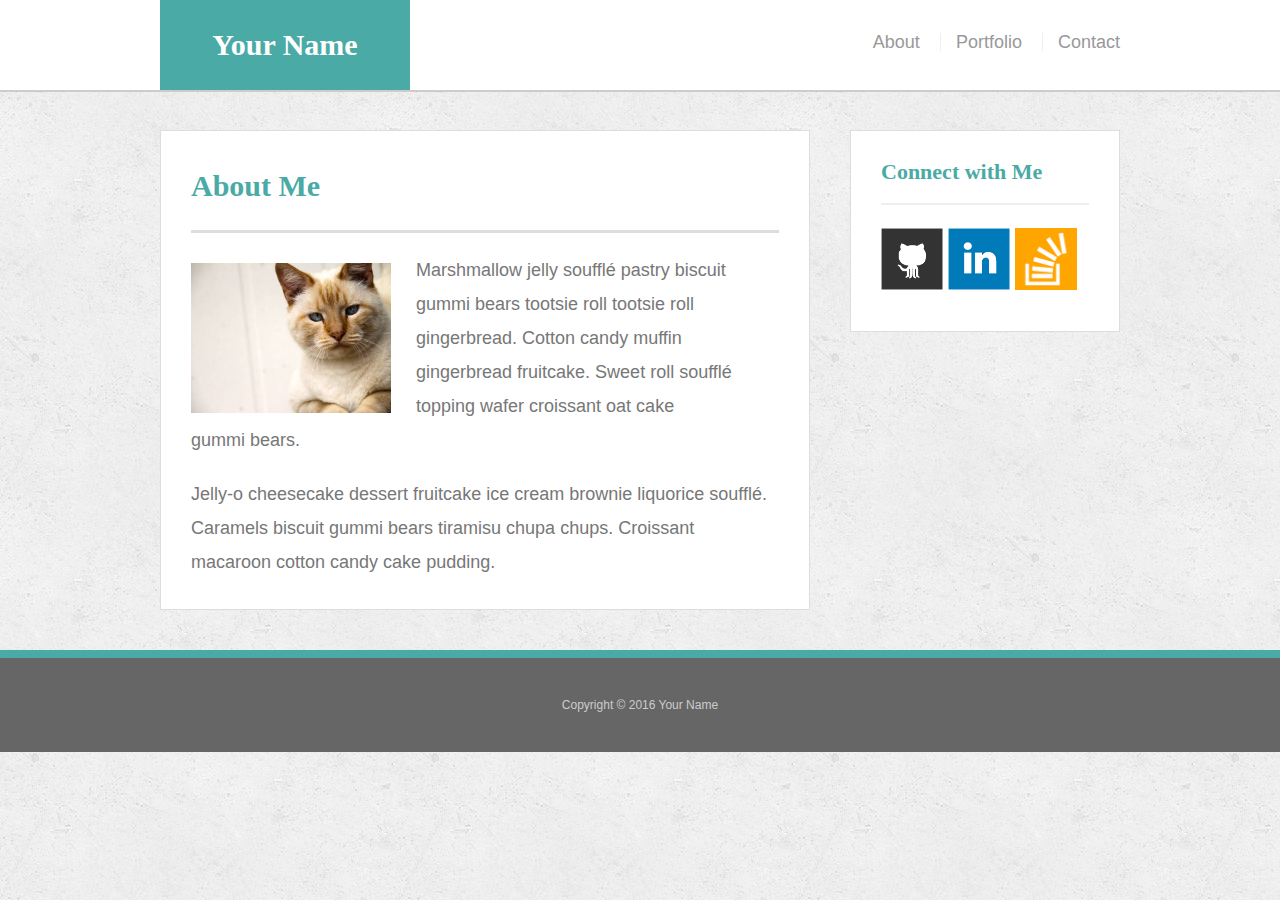
<file: index.html>
<!doctype html>
<html lang="en-us">

<head>
  <meta charset="UTF-8">
  <title>About | Annalisa Leote</title>
  <link rel="stylesheet" type="text/css" href="assets/css/reset.css">
  <link rel="stylesheet" type="text/css" href="assets/css/style.css">

 <!--This is my viewport for my @media in css --> 
<meta name="viewport" content="width=device-width, initial-scale=1">

</head>

<body>

  <header id="masthead">
    <div class="container">
      <a href="index.html" id="logo">Your Name</a>
      <nav>
        <a href="index.html">About</a>
        <a href="portfolio.html">Portfolio</a>
        <a href="contact.html">Contact</a>
      </nav>
    </div>
  </header>

  <div id="main-container" class="container">
    <section class="main-section">
      <h1>About Me</h1>

      <img src="assets/images/cat.jpg" class="auth-image" alt="Annalisa">

      <p>Marshmallow jelly souffl&eacute; pastry biscuit gummi bears tootsie roll tootsie roll gingerbread. Cotton candy muffin gingerbread fruitcake. Sweet roll souffl&eacute; topping wafer croissant oat cake gummi&nbsp;bears.</p>

      <p>Jelly-o cheesecake dessert fruitcake ice cream brownie liquorice souffl&eacute;. Caramels biscuit gummi bears tiramisu chupa chups. Croissant macaroon cotton candy cake pudding.</p>

    </section>

    <section class="sidebar">
      <div id="connect">
        <h2>Connect with Me</h2>

        <a href="#"><img src="assets/images/github-128.png" class="social" alt="GitHub" /></a>
        <a href="#"><img src="assets/images/linkedin-128.png" class="social" alt="LinkedIn" /></a>
        <a href="#"><img src="assets/images/stackoverflow-128.png" class="social" alt="Stack Overflow" /></a>
      </div>
    </section>
  </div>

  <footer>
    <div class="container">
      Copyright &copy; 2016 Your Name
    </div>
  </footer>
</body>

</html>
</file>
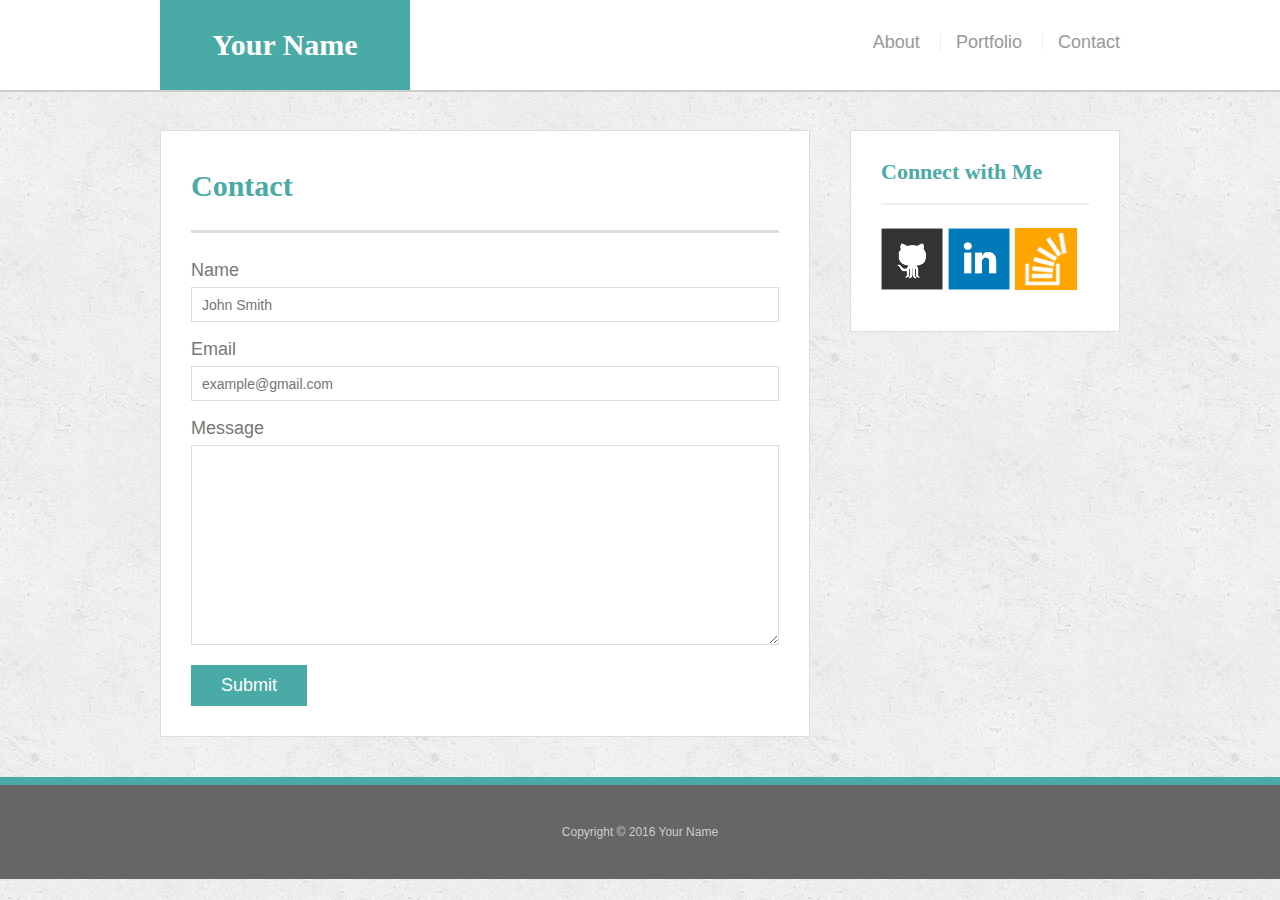
<file: contact.html>
<!doctype html>
<html lang="en-us">

<head>
  <meta charset="UTF-8">
  <title>Contact | Your Name</title>
  <link rel="stylesheet" type="text/css" href="assets/css/reset.css">
  <link rel="stylesheet" type="text/css" href="assets/css/style.css">

  
<meta name="viewport" content="width=device-width, initial-scale=1.0">

</head>

<body>

  <header id="masthead">
    <div class="container">
      <a href="index.html" id="logo">Your Name</a>
      <nav>
        <a href="index.html">About</a>
        <a href="portfolio.html">Portfolio</a>
        <a href="contact.html">Contact</a>
      </nav>
    </div>
  </header>

  <div id="main-container" class="container">
    <section class="main-section">
      <h1>Contact</h1>

      <form id="contact-form">
        <ul>
          <li>
            <label for="name">Name</label>
            <input type="text" id="name" name="name" placeholder="John Smith" required="required">
          </li>
          <li>
            <label for="email">Email</label>
            <input type="email" id="email" name="email" placeholder="example@gmail.com" required="required">
          </li>
          <li>
            <label for="message">Message</label>
            <textarea id="message" name="message" required="required"></textarea>
          </li>
        </ul>
        <input type="submit">
      </form>

    </section>

    <section class="sidebar">
      <div id="connect">
        <h2>Connect with Me</h2>

        <a href="#"><img src="assets/images/github-128.png" class="social" alt="GitHub" /></a>
        <a href="#"><img src="assets/images/linkedin-128.png" class="social" alt="LinkedIn" /></a>
        <a href="#"><img src="assets/images/stackoverflow-128.png" class="social" alt="Stack Overflow" /></a>
      </div>
    </section>
  </div>

  <footer>
    <div class="container">
      Copyright &copy; 2016 Your Name
    </div>
  </footer>
</body>

</html>
</file>
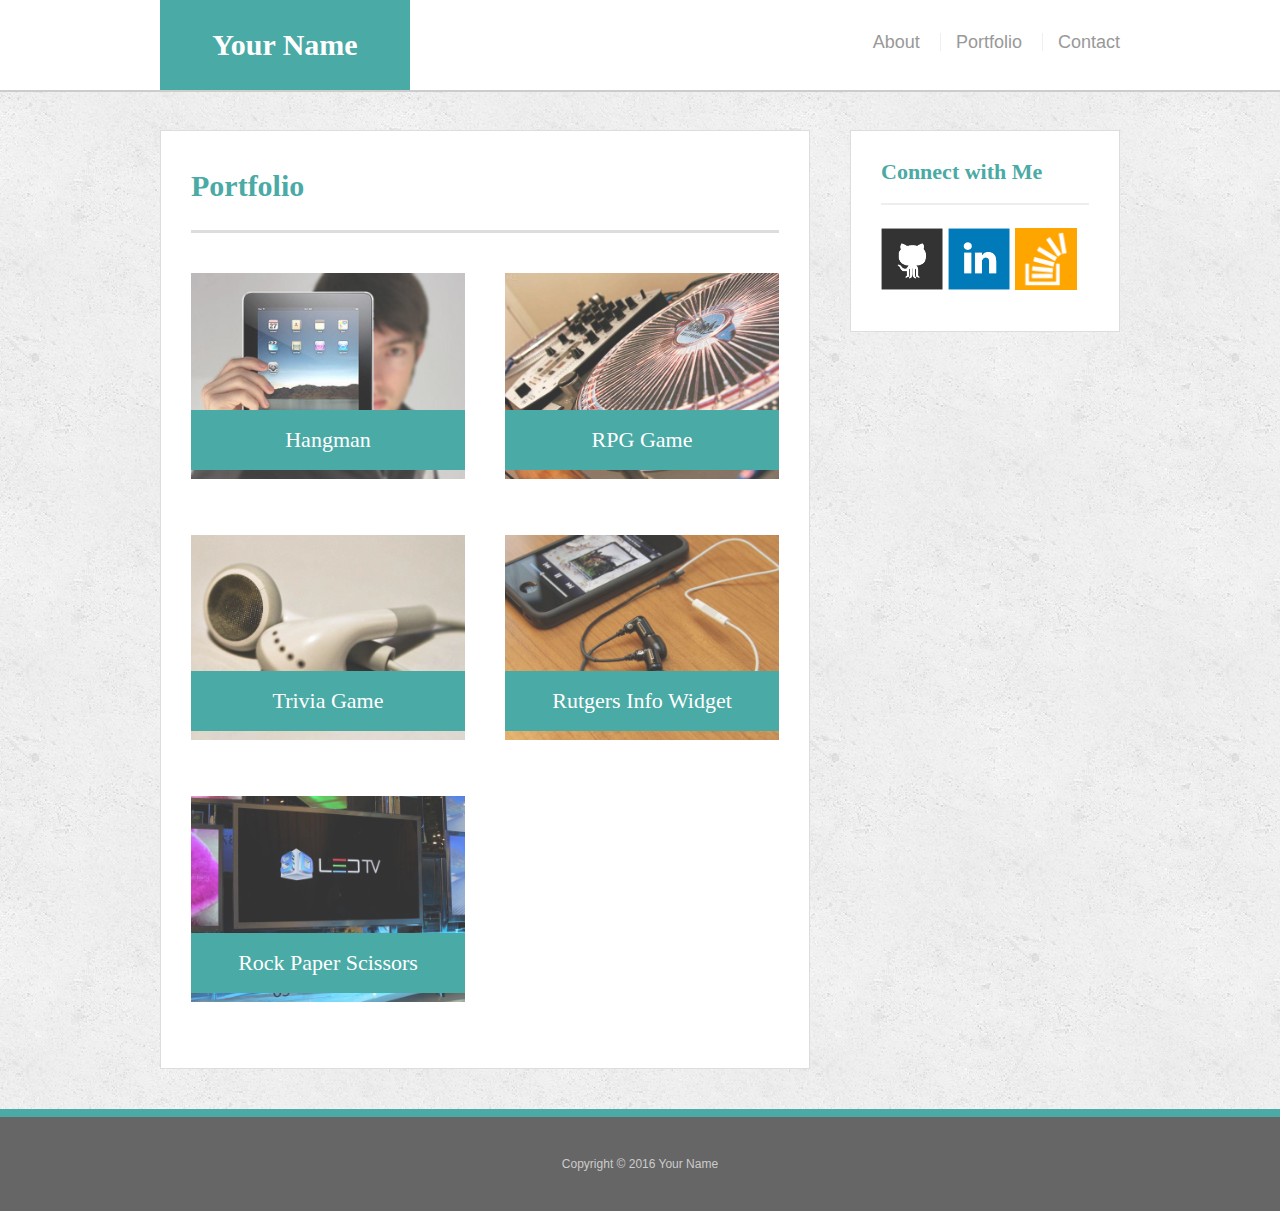
<file: portfolio.html>
<!doctype html>
<html lang="en-us">

<head>
  <meta charset="UTF-8">
  <title>Portfolio | Your Name</title>
  <link rel="stylesheet" type="text/css" href="assets/css/reset.css">
  <link rel="stylesheet" type="text/css" href="assets/css/style.css">

  
<meta name="viewport" content="width=device-width, initial-scale=1.0">

</head>

<body>

  <header id="masthead">
    <div class="container">
      <a href="index.html" id="logo">Your Name</a>
      <nav>
        <a href="index.html">About</a>
        <a href="portfolio.html">Portfolio</a>
        <a href="contact.html">Contact</a>
      </nav>
    </div>
  </header>

  <div id="main-container" class="container">
    <section class="main-section">
      <h1>Portfolio</h1>

      <div class="work">
        <img src="assets/images/technics-q-c-640-480-1.jpg" alt="hangman">

        <h3>Hangman</h3>
      </div>
      <div class="work">
        <img src="assets/images/technics-q-c-640-480-2.jpg" alt="RPG Game">

        <h3>RPG Game</h3>
      </div>
      <div class="work">
        <img src="assets/images/technics-q-c-640-480-5.jpg" alt="Trivia Game">

        <h3>Trivia Game</h3>
      </div>
      <div class="work">
        <img src="assets/images/technics-q-c-640-480-7.jpg" alt="Rutgers Info Widget">

        <h3>Rutgers Info Widget</h3>
      </div>
      <div class="work">
        <img src="assets/images/technics-q-c-640-480-9.jpg" alt="Rock Paper Scissors">

        <h3>Rock Paper Scissors</h3>
      </div>

    </section>

    <section class="sidebar">
      <div id="connect">
        <h2>Connect with Me</h2>

        <a href="#"><img src="assets/images/github-128.png" class="social" alt="GitHub" /></a>
        <a href="#"><img src="assets/images/linkedin-128.png" class="social" alt="LinkedIn" /></a>
        <a href="#"><img src="assets/images/stackoverflow-128.png" class="social" alt="Stack Overflow" /></a>
      </div>
    </section>
  </div>

  <footer>
    <div class="container">
      Copyright &copy; 2016 Your Name
    </div>
  </footer>
</body>

</html>
</file>
<file: assets/css/style.css>
body {
  font-family: Arial, "Helvetica Neue", Helvetica, sans-serif;
  font-size: 18px;
  line-height: 34px;
  color: #777;
  background: url("../images/concrete_seamless.png");
}

* {
  box-sizing: border-box;
}

/* general */

.container {
  width: 100%;
  max-width: 960px;
  margin: 0 auto;
  clear: both;
}

h1,
h2,
h3,
p {
  margin-bottom: 20px;
}

p:last-child {
  margin-bottom: 0;
}

h1,
h2,
h3 {
  font-family: Georgia, Times, "Times New Roman", serif;
  font-weight: 700;
  color: #4aaaa5;
}

h1 {
  padding-bottom: 20px;
  font-size: 30px;
  line-height: 49px;
  border-bottom: 3px solid #ddd;
}

h2,
h3 {
  font-size: 22px;
}

/* header */

#masthead {
  position: fixed;
  z-index: 99;
  width: 100%;
  margin: 0 0 30px;
  overflow: auto;
  color: #fff;
  background: #fff;
  border-bottom: 2px solid #ccc;
}

#logo {
  float: left;
  width: 250px;
  height: 90px;
  font-family: Georgia, Times, "Times New Roman", serif;
  font-size: 30px;
  font-weight: 700;
  line-height: 90px;
  color: #fff;
  text-align: center;
  text-decoration: none;
  background: #4aaaa5;
}

nav {
  float: right;
  margin-top: 25px;
}

nav a {
  display: inline-block;
  padding-left: 15px;
  margin-left: 15px;
  line-height: 18px;
  color: #999;
  text-decoration: none;
  border-left: 1px solid #efefef;
}

nav a:first-child {
  border-left: 0 none;
}

/* footer */

footer {
  padding: 30px 0;
  clear: both;
  font-size: 12px;
  color: #fff;
  color: #ccc;
  text-align: center;
  background: #666;
  border-top: 8px solid #4aaaa5;
}

/* sidebar */

.sidebar {
  float: right;
  width: 100%;
  max-width: 270px;
  padding: 30px;
  margin-bottom: 20px;
  background: #fff;
  border: 1px solid #ddd;
}

h3,
.sidebar h2 {
  padding-bottom: 20px;
  margin-bottom: 15px;
  line-height: 22px;
  border-bottom: 2px solid #eee;
}

.social {
  width: 62px;
  height: 62px;
  margin-top: 8px;
  margin-right: 5px;
}

.social:last-child {
  margin-right: 0;
}

/* main */

#main-container {
  padding-top: 130px;
}

.main-section {
  float: left;
  width: 100%;
  max-width: 650px;
  padding: 30px;
  margin: 0 0 40px;
  background: #fff;
  border: 1px solid #ddd;
}

/* portfolio page */

.work {
  position: relative;
  float: left;
  width: 274px;
  margin: 20px 0 25px;
  overflow: auto;
}

.work:nth-child(even) {
  margin-right: 40px;
}

.work img {
  width: 100%;
  border: 0 none;
  opacity: 0.8;
}

.work h3 {
  position: absolute;
  bottom: 20px;
  width: 100%;
  padding: 15px;
  margin-bottom: 0;
  font-weight: 300;
  line-height: 30px;
  color: #fff;
  text-align: center;
  background: #4aaaa5;
  border-bottom: 0;
}

.auth-image {
  float: left;
  width: 200px;
  height: auto;
  margin-top: 10px;
  margin-right: 25px;
}

/* contact page */

#contact-form ul {
  margin-bottom: 20px;
}

#contact-form li {
  margin-bottom: 10px;
}

label,
input[type=text],
input[type=email],
textarea {
  display: block;
  width: 100%;
}

input[type=text],
input[type=email],
textarea {
  height: 35px;
  padding: 0 10px;
  font-size: 14px;
  border: 1px solid #ddd;
}

textarea {
  height: 200px;
}

input[type=submit] {
  padding: 10px 30px;
  font-size: 18px;
  color: #fff;
  cursor: pointer;
  background: #4aaaa5;
  border: 0 none;
}

@media screen and (max-width: 980px) {
  /* The body's bg color will be green */
 .work {
    width: 550px;
  }
}

  @media screen and (max-width: 768px) {
  /* The body's bg color will be blue */
  
  .sidebar {
    max-width:100%;
  }
  .main-section{
     margin: 0 60px 40px;
  }
 
}


  @media screen and (max-width: 640px) {
  /* The body's bg color will be #333 */
  #masthead { 
      position:static; 
      width:100%;
  }

  #main-container {
    padding-top:0;
  }
  .auth-image {
    width:100%;
  }

  .sidebar {
    max-width:100%;
  }

  #logo {
    width:100%;
  }

  nav {
    float:none;
    text-align: center;
  }

    .work {
    width:100%;
  }

  .main-section {
    width:90%;
    margin: 0 30px 40px;
  }
}
</file>
